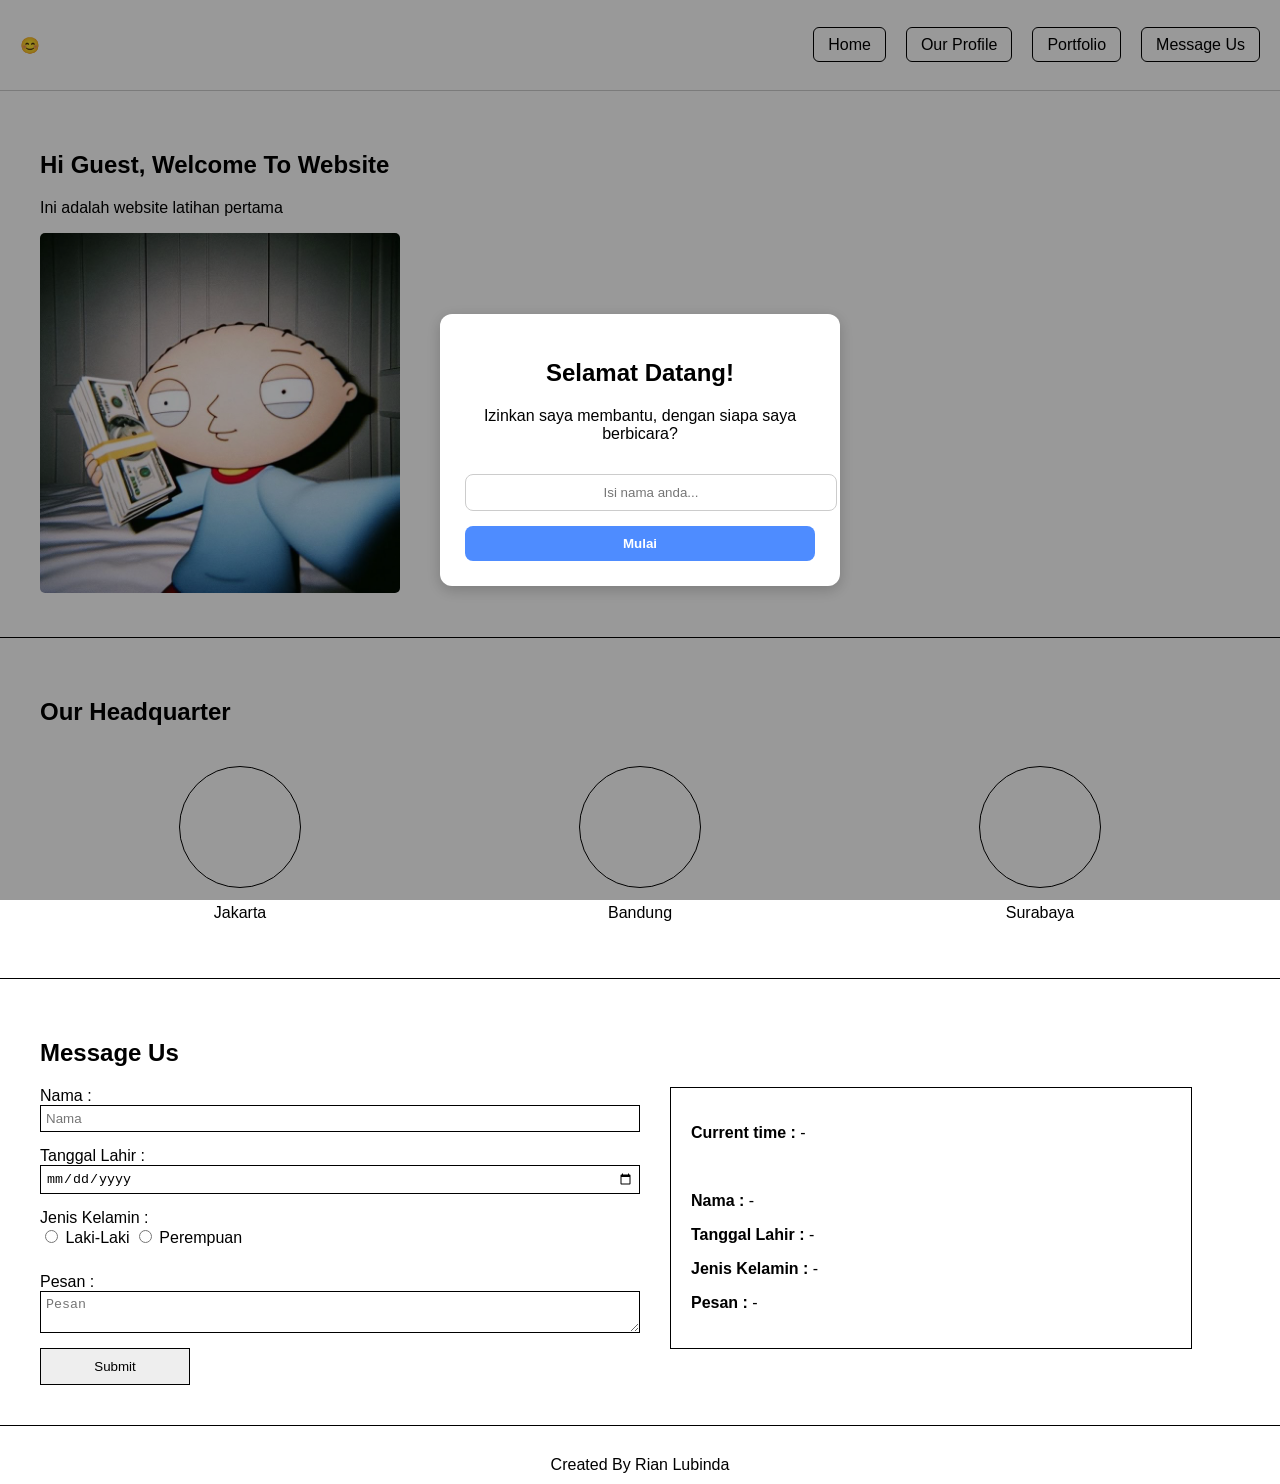
<file: index.html>
<!DOCTYPE html>
<html lang="en">
<head>
  <meta charset="UTF-8" />
  <meta name="viewport" content="width=device-width, initial-scale=1.0" />
  <title>My Website</title>
  <link rel="stylesheet" href="css/style.css" />
</head>
<body>

  <!-- HEADER & NAV -->
  <header class="navbar">
    <div class="logo">😊</div>

    <div class="hamburger" id="hamburger">☰</div>

    <nav id="navbarMenu">
      <ul>
         <li><a href="index.html#home">Home</a></li>
         <li><a class="active" href="profile.html">Our Profile</a></li>
        <li><a href="#portfolio">Portfolio</a></li>
        <li><a href="#message">Message Us</a></li>
      </ul>
    </nav>
  </header>

  <!-- POPUP WELCOME -->
<div id="welcomePopup" class="popup-overlay">
  <div class="popup-box">
    <h2>Selamat Datang!</h2>
    <p>Izinkan saya membantu, dengan siapa saya berbicara?</p>

    <input type="text" id="popupName" placeholder="Isi nama anda...">
    <button id="popupSubmit">Mulai</button>
  </div>
</div>


  <!-- HOME SECTION -->
  <section id="home" class="home">
    <h2>Hi Guest, Welcome To Website</h2>
    <p>Ini adalah website latihan pertama</p>

    <div class="placeholder-img">
  <img src="profile.jpeg" alt="Home Banner">
</div>
  </section>

  <!-- HEADQUARTER SECTION -->
  <section class="headquarter">
    <h2>Our Headquarter</h2>

    <div class="circle-container">
      <div class="circle-box">
        <div class="circle"></div>
        <p>Jakarta</p>
      </div>

      <div class="circle-box">
        <div class="circle"></div>
        <p>Bandung</p>
      </div>

      <div class="circle-box">
        <div class="circle"></div>
        <p>Surabaya</p>
      </div>
    </div>
  </section>
<!-- MESSAGE US SECTION -->
<section id="message" class="message-us">

  <h2>Message Us</h2>

  <div class="form-container">
    <!-- FORM -->
    <form id="messageForm" class="left-form">
      <label>Nama :</label>
      <input id="inputNama" type="text" placeholder="Nama">

      <label>Tanggal Lahir :</label>
      <input id="inputTanggal" type="date">

      <label>Jenis Kelamin :</label>
      <div class="radio-row">
        <input type="radio" name="jk" value="Laki-Laki"> Laki-Laki
        <input type="radio" name="jk" value="Perempuan"> Perempuan
      </div>

      <label>Pesan :</label>
      <textarea id="inputPesan" placeholder="Pesan"></textarea>

      <button type="submit">Submit</button>
    </form>

    <!-- OUTPUT BOX -->
    <div class="output-box" id="outputBox">
      <p><strong>Current time :</strong> - </p>
      <br>
      <p><strong>Nama :</strong> -</p>
      <p><strong>Tanggal Lahir :</strong> -</p>
      <p><strong>Jenis Kelamin :</strong> -</p>
      <p><strong>Pesan :</strong> -</p>
    </div>
  </div>

</section>


  <footer>
    Created By Rian Lubinda
  </footer>

  <script src="js/script.js"></script>
</body>
</html>
</file>
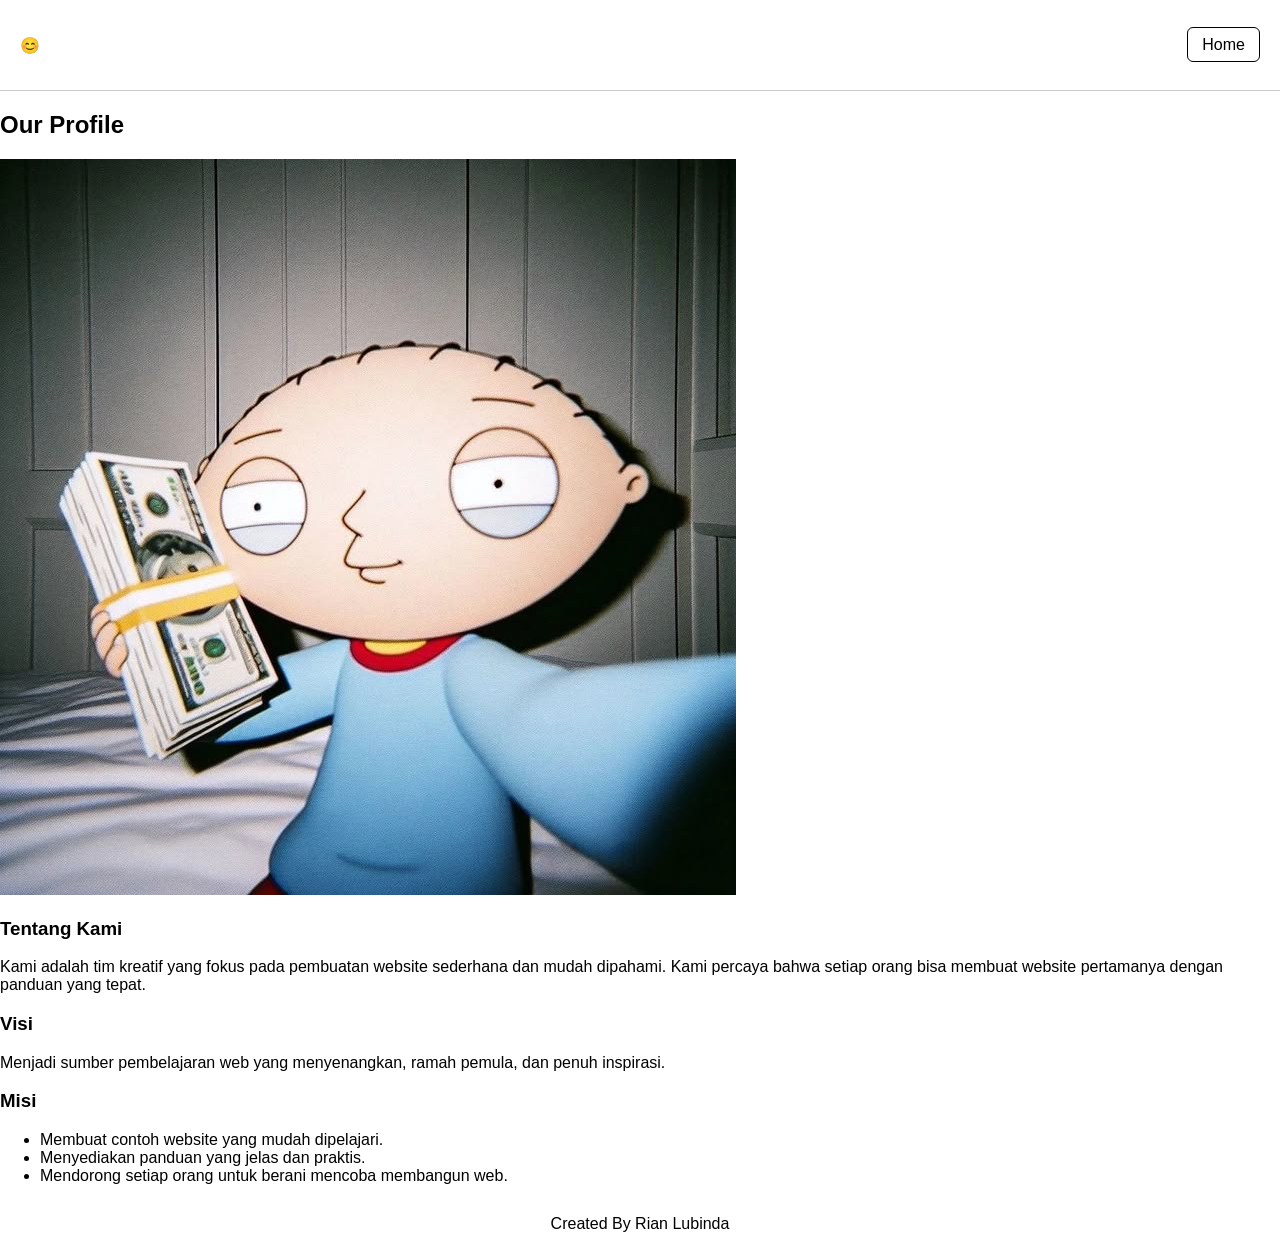
<file: profile.html>
<!DOCTYPE html>
<html lang="en">
<head>
  <meta charset="UTF-8" />
  <meta name="viewport" content="width=device-width, initial-scale=1.0" />
  <title>Our Profile</title>
  <link rel="stylesheet" href="css/style.css" />
</head>
<body>

  <header class="navbar">
  <div class="logo">😊</div>
  <nav>
    <ul>
      <li><a href="index.html">Home</a></li>
    </ul>
  </nav>
</header>

  <section class="profile-section">
    <h2>Our Profile</h2>

    <div class="profile-container">
      <img src="profile.jpeg" class="profile-img" alt="Profile">

      <div class="profile-text">
        <h3>Tentang Kami</h3>
        <p>
          Kami adalah tim kreatif yang fokus pada pembuatan website sederhana dan mudah dipahami.
          Kami percaya bahwa setiap orang bisa membuat website pertamanya dengan panduan yang tepat.
        </p>

        <h3>Visi</h3>
        <p>
          Menjadi sumber pembelajaran web yang menyenangkan, ramah pemula, dan penuh inspirasi.
        </p>

        <h3>Misi</h3>
        <ul>
          <li>Membuat contoh website yang mudah dipelajari.</li>
          <li>Menyediakan panduan yang jelas dan praktis.</li>
          <li>Mendorong setiap orang untuk berani mencoba membangun web.</li>
        </ul>
      </div>
    </div>
  </section>

  <footer>
    Created By Rian Lubinda
  </footer>

</body>
</html>
</file>
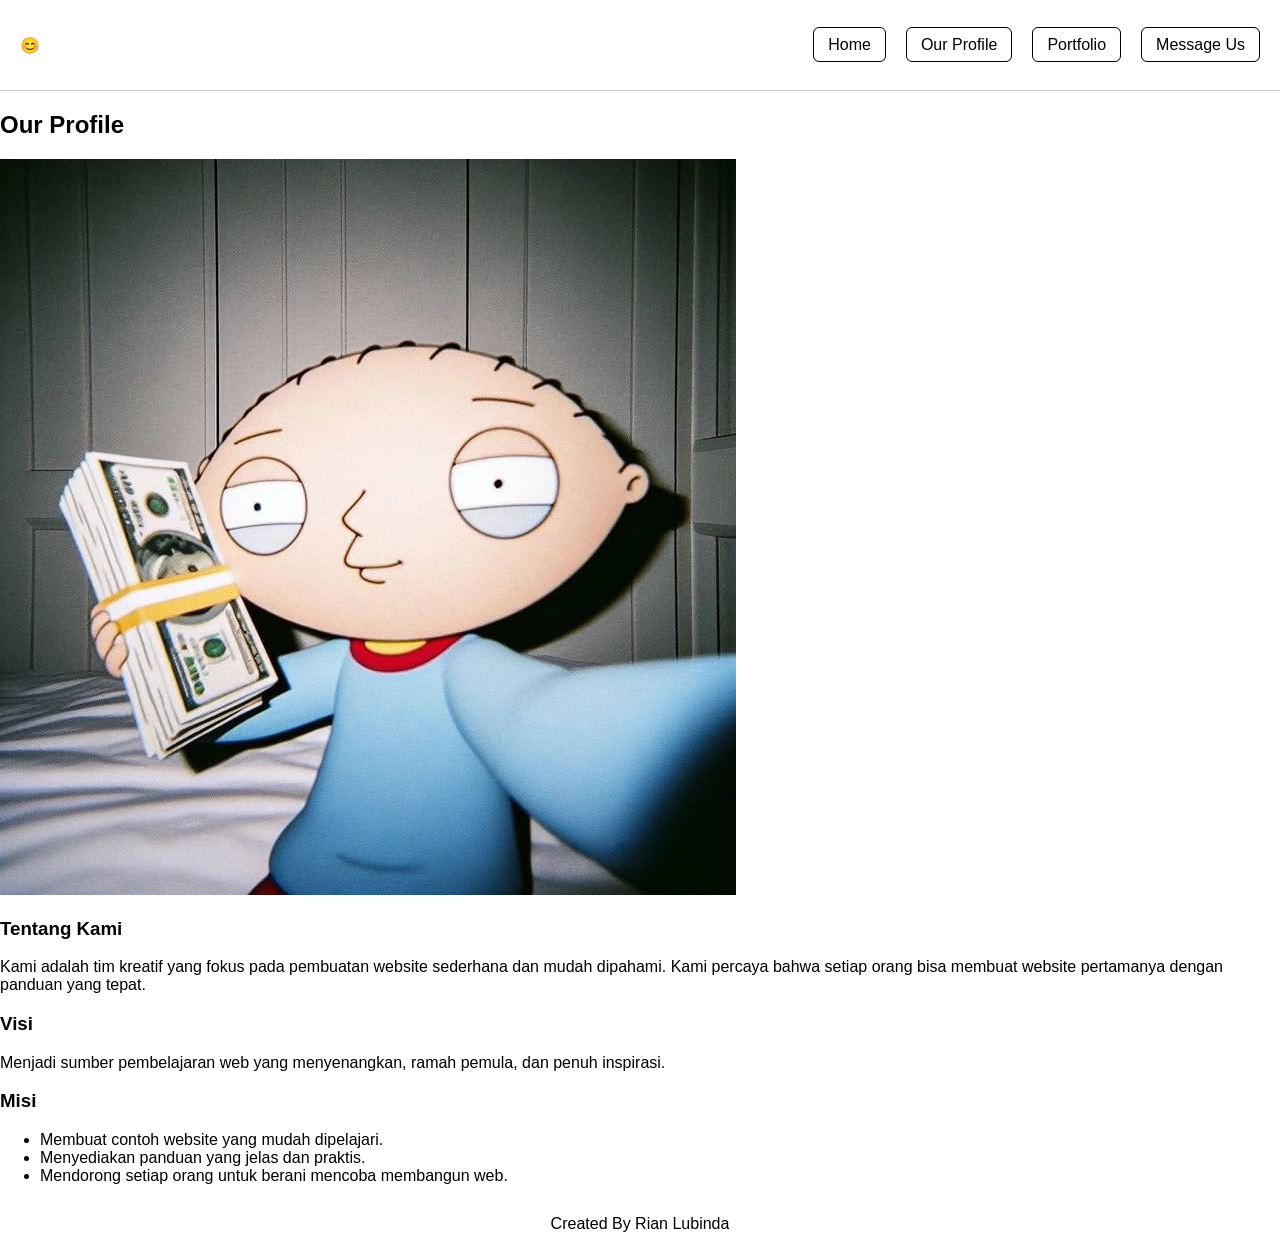
<file: Profile.html>
<!DOCTYPE html>
<html lang="en">
<head>
  <meta charset="UTF-8" />
  <meta name="viewport" content="width=device-width, initial-scale=1.0" />
  <title>Our Profile</title>
  <link rel="stylesheet" href="css/style.css" />
</head>
<body>

  <header class="navbar">
    <div class="logo">😊</div>

    <nav>
      <ul>
        <li><a href="index.html">Home</a></li>
        <li><a class="active" href="profile.html">Our Profile</a></li>
        <li><a href="index.html#portfolio">Portfolio</a></li>
        <li><a href="index.html#message">Message Us</a></li>
      </ul>
    </nav>
  </header>

  <section class="profile-section">
    <h2>Our Profile</h2>

    <div class="profile-container">
      <img src="profile.jpeg" class="profile-img" alt="Profile">

      <div class="profile-text">
        <h3>Tentang Kami</h3>
        <p>
          Kami adalah tim kreatif yang fokus pada pembuatan website sederhana dan mudah dipahami.
          Kami percaya bahwa setiap orang bisa membuat website pertamanya dengan panduan yang tepat.
        </p>

        <h3>Visi</h3>
        <p>
          Menjadi sumber pembelajaran web yang menyenangkan, ramah pemula, dan penuh inspirasi.
        </p>

        <h3>Misi</h3>
        <ul>
          <li>Membuat contoh website yang mudah dipelajari.</li>
          <li>Menyediakan panduan yang jelas dan praktis.</li>
          <li>Mendorong setiap orang untuk berani mencoba membangun web.</li>
        </ul>
      </div>
    </div>
  </section>

  <footer>
    Created By Rian Lubinda
  </footer>

</body>
</html>
</file>
<file: css/style.css>
/* RESET */
body {
  margin: 0;
  padding: 0;
  font-family: Arial, sans-serif;
}

/* NAVBAR */
.navbar {
  display: flex;
  justify-content: space-between;
  align-items: center;
  padding: 20px;
  border-bottom: 1px solid #ccc;
  position: relative; /* Wajib agar dropdown ikut nempel */
}

.navbar ul {
  display: flex;
  list-style: none;
  gap: 20px;
}

.navbar a {
  text-decoration: none;
  color: black;
  padding: 8px 14px;
  border: 1px solid #000;
  border-radius: 6px;
}

/* HAMBURGER */
.hamburger {
  display: none;
  font-size: 30px;
  cursor: pointer;
  user-select: none;
}

/* ============================= */
/*            MOBILE             */
/* ============================= */
@media (max-width: 768px) {

  .hamburger {
    display: block; 
  }

  /* Dropdown menu container */
  #navbarMenu {
    position: absolute;
    top: 60px;      /* Turun dari navbar */
    right: 20px;    /* Nempel kanan */
    background: white;
    border: 1px solid #ccc;
    border-radius: 8px;
    width: 180px;

    display: block;
    padding: 0;

    /* Animasi */
    overflow: hidden;
    max-height: 0;
    opacity: 0;
    transition: max-height .3s ease, opacity .3s ease;
  }

  #navbarMenu ul {
    flex-direction: column;
    gap: 15px;
    padding: 15px;
  }

  #navbarMenu li a {
    display: block;
    text-align: right;
  }

  /* Aktif = dropdown turun */
  #navbarMenu.active {
    max-height: 500px;
    opacity: 1;
  }
}

/* OVERLAY */
.popup-overlay {
  position: fixed;
  inset: 0;
  width: 100%;
  height: 100%;
  background: rgba(0,0,0,0.4);
  display: flex;
  justify-content: center;
  align-items: center;

  /* animasi */
  opacity: 0;
  visibility: hidden;
  transition: opacity .3s ease, visibility .3s ease;

  /* ini penting */
  z-index: 999;
}

/* AKTIF */
.popup-overlay.active {
  opacity: 1;
  visibility: visible;
}

/* POPUP BOX (DIPASTIKAN DI ATAS OVERLAY) */
.popup-box {
  background: #fff;
  padding: 25px;
  width: 350px;
  border-radius: 12px;
  text-align: center;

  /* pastikan mengalahkan overlay */
  position: relative;
  z-index: 1000;

  box-shadow: 0 4px 15px rgba(0,0,0,0.2);
}

/* INPUT */
.popup-box input {
  width: 100%;
  padding: 10px;
  margin-top: 15px;
  border-radius: 8px;
  border: 1px solid #ccc;
  text-align: center;
}

/* BUTTON */
.popup-box button {
  margin-top: 15px;
  padding: 10px;
  width: 100%;
  background: #4e8cff;
  color: #fff;
  border: none;
  border-radius: 8px;
  cursor: pointer;
  font-weight: bold;
}

@media (max-width: 500px) {
  .popup-box {
    width: 85%;
    padding: 20px;
  }
}


/* HOME */
.home {
  padding: 40px;
  border-bottom: 1px solid #000;
}

.placeholder-img img {
  width: 30%;
  height: 30%;
  object-fit: cover;
  border-radius: 5px;
}


/* HEADQUARTERS */
.headquarter {
  padding: 40px;
  border-bottom: 1px solid #000;
}

.circle-container {
  display: flex;
  justify-content: space-around;
  margin-top: 40px;
}

.circle {
  width: 120px;
  height: 120px;
  border-radius: 50%;
  border: 1px solid #000;
}

.circle-box {
  text-align: center;
}

/* MESSAGE US */
.message-us {
  padding: 40px;
  border-bottom: 1px solid #000;
}

.form-container {
  display: flex;
  gap: 30px;
}

.left-form {
  width: 50%;
  display: flex;
  flex-direction: column;
}

.left-form input,
.left-form textarea {
  margin-bottom: 15px;
  padding: 5px;
  border: 1px solid #000;
}

.radio-row {
  margin-bottom: 15px;
}

button {
  padding: 10px;
  width: 150px;
  background: #eee;
  border: 1px solid #000;
  cursor: pointer;
}

.output-box {
  border: 1px solid #000;
  padding: 20px;
  width: 40%;
  height: fit-content;
}

@media (max-width: 768px) {
  .form-container {
    flex-direction: column;
    align-items: center;
    text-align: center;
  }

  .left-form {
    width: 100%;
    max-width: 400px;
  }

  .output-box {
    width: 100%;
    max-width: 400px;
    margin-top: 20px;
    text-align: left; /* supaya tetap rapi */
  }
}


/* FOOTER */
footer {
  text-align: center;
  padding: 10px;
  margin-top: 20px;
}
</file>
